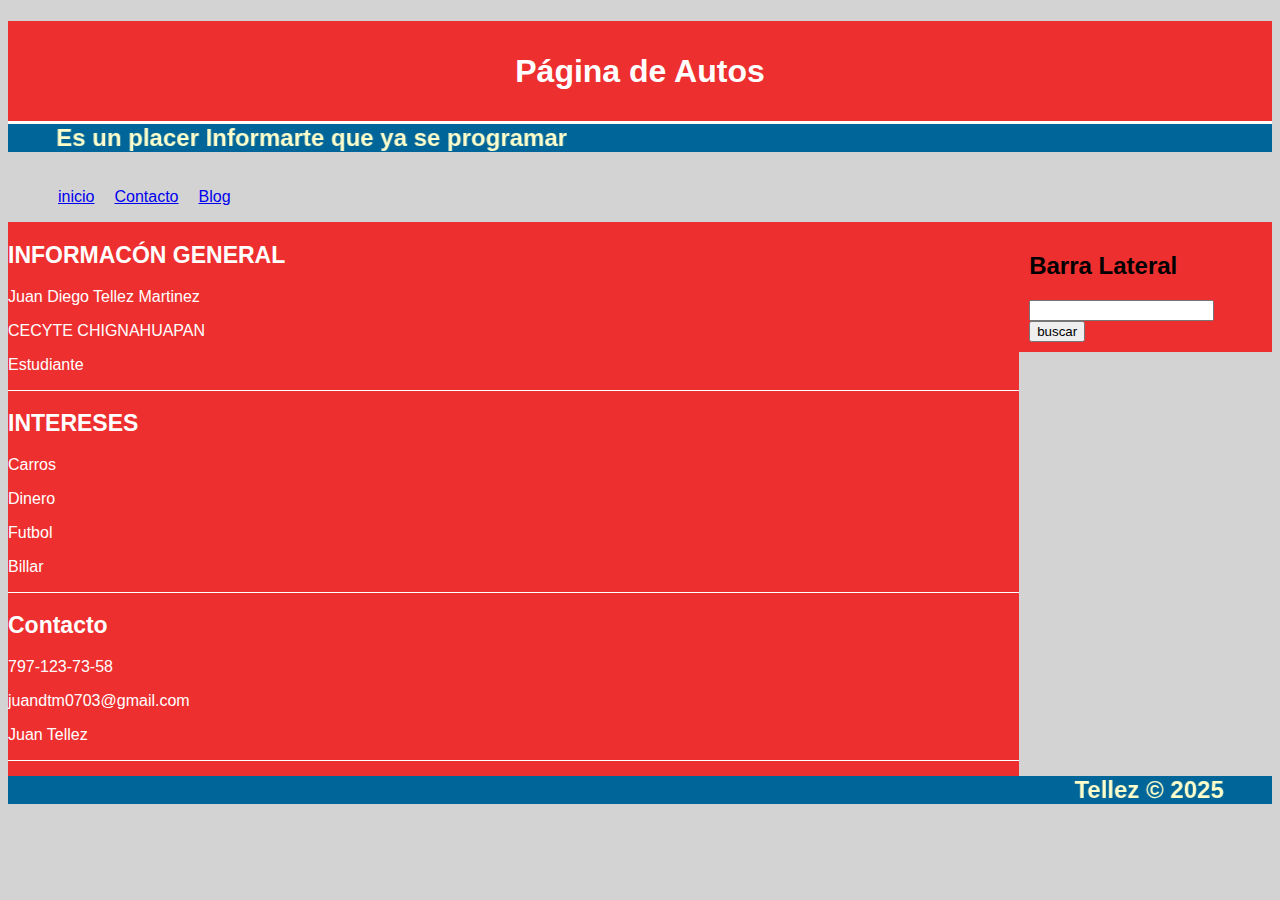
<file: index.html>
<!DOCTYPE html>
<html>
    <head>
        <meta charset="utf-8"/>
        <meta name="viewport" content="width=device-width,inicial-scale=1.0"/>
        <title>Página adaptativa de Juan Diego Tellez </title>
        <link rel="stylesheet" href="estilos.css"/>
    </head>
    <body>

    <div class="resolucion">

</div>



    </div>
        <head>
            <meta charset="utf-8"/>
        <meta name="viewport" content="width=device-width,inicial-scale=1.0"/>
        </head>
        <div id="Container">

            <header>
                <h1>Página de Autos</h1>
            </header>
<marquee bgcolor="#006699" behavior="alternate" direction="right">
<b><font color="#FFFFCC" size="5">Es un placer Informarte que ya se programar  </font></b>
</marquee>
            <nav>
                <ul>
                    <li>
                        <a href="Untitled-2.html">
                            inicio 
                        </a>
                    </li>
                    <li>
                        <a href="Untitled-3.html">
                            Contacto
                        </a>
                    </li>
                    <li>
                        <a href="index.html">
                            Blog
                        </a>
                    </li>
                </ul>
            </nav>

            <div class="clearfix"></div>

            <section id="content">

                <article class="article">
                    <h2>INFORMACÓN GENERAL</h2>
                    <p>Juan Diego Tellez Martinez </p>
                    <P>CECYTE CHIGNAHUAPAN</P>
                    <P>Estudiante</P>
                </article>

                <article class="article">
                    <h2>INTERESES</h2>
                    <p>Carros</p>
                    <P>Dinero</P>
                    <P>Futbol</P>
                    <P>Billar</P>
                </article>

                <article class="article">
                    <h2>Contacto</h2>
                    <p>797-123-73-58</p>
                    <P>juandtm0703@gmail.com</P>
                    <p>Juan Tellez</p>
                                    </article>


            </section> 

            <aside>

                <h2>Barra Lateral</h2>
                <form>
                    <input type="text">
                    <input type="submit" value="buscar"/>  
                </form>

            </aside>
            
            <div class="clearfix"></div>

            <footer>
                <marquee bgcolor="#006699" behavior="alternate" direction="left">
<b><font color="#FFFFCC" size="5">Tellez &copy; 2025 </font></b>
</marquee>
            </footer>
        </div>




    </body>
</html>
</file>
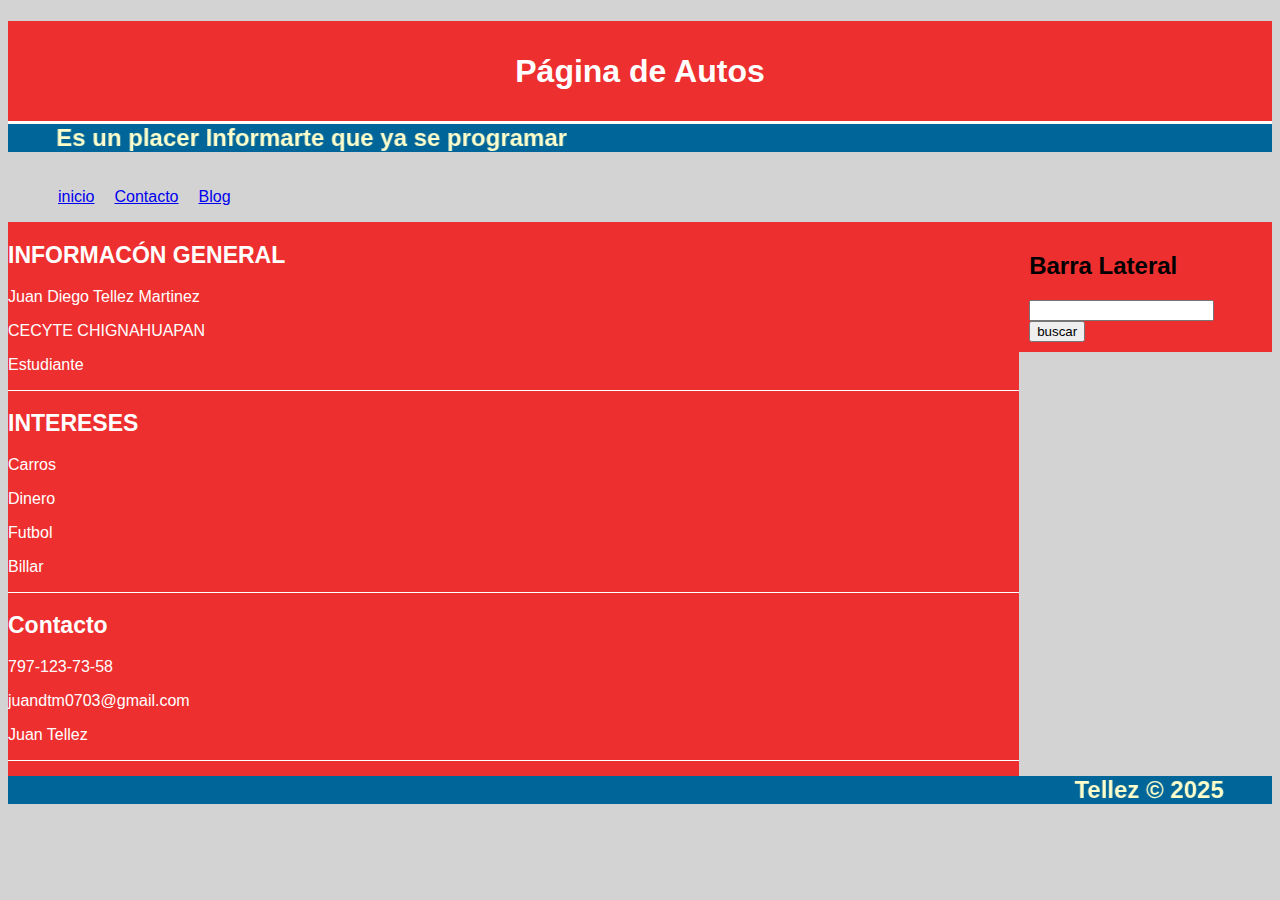
<file: index.html.html>
<!DOCTYPE html>
<html>
    <head>
        <meta charset="utf-8"/>
        <meta name="viewport" content="width=device-width,inicial-scale=1.0"/>
        <title>Página adaptativa de Juan Diego Tellez </title>
        <link rel="stylesheet" href="estilos.css"/>
    </head>
    <body>

    <div class="resolucion">

</div>



    </div>
        <head>
            <meta charset="utf-8"/>
        <meta name="viewport" content="width=device-width,inicial-scale=1.0"/>
        </head>
        <div id="Container">

            <header>
                <h1>Página de Autos</h1>
            </header>
<marquee bgcolor="#006699" behavior="alternate" direction="right">
<b><font color="#FFFFCC" size="5">Es un placer Informarte que ya se programar  </font></b>
</marquee>
            <nav>
                <ul>
                    <li>
                        <a href="Untitled-2.html">
                            inicio 
                        </a>
                    </li>
                    <li>
                        <a href="Untitled-3.html">
                            Contacto
                        </a>
                    </li>
                    <li>
                        <a href="index.html">
                            Blog
                        </a>
                    </li>
                </ul>
            </nav>

            <div class="clearfix"></div>

            <section id="content">

                <article class="article">
                    <h2>INFORMACÓN GENERAL</h2>
                    <p>Juan Diego Tellez Martinez </p>
                    <P>CECYTE CHIGNAHUAPAN</P>
                    <P>Estudiante</P>
                </article>

                <article class="article">
                    <h2>INTERESES</h2>
                    <p>Carros</p>
                    <P>Dinero</P>
                    <P>Futbol</P>
                    <P>Billar</P>
                </article>

                <article class="article">
                    <h2>Contacto</h2>
                    <p>797-123-73-58</p>
                    <P>juandtm0703@gmail.com</P>
                    <p>Juan Tellez</p>
                                    </article>


            </section> 

            <aside>

                <h2>Barra Lateral</h2>
                <form>
                    <input type="text">
                    <input type="submit" value="buscar"/>  
                </form>

            </aside>
            
            <div class="clearfix"></div>

            <footer>
                <marquee bgcolor="#006699" behavior="alternate" direction="left">
<b><font color="#FFFFCC" size="5">Tellez &copy; 2025 </font></b>
</marquee>
            </footer>
        </div>




    </body>
</html>
</file>
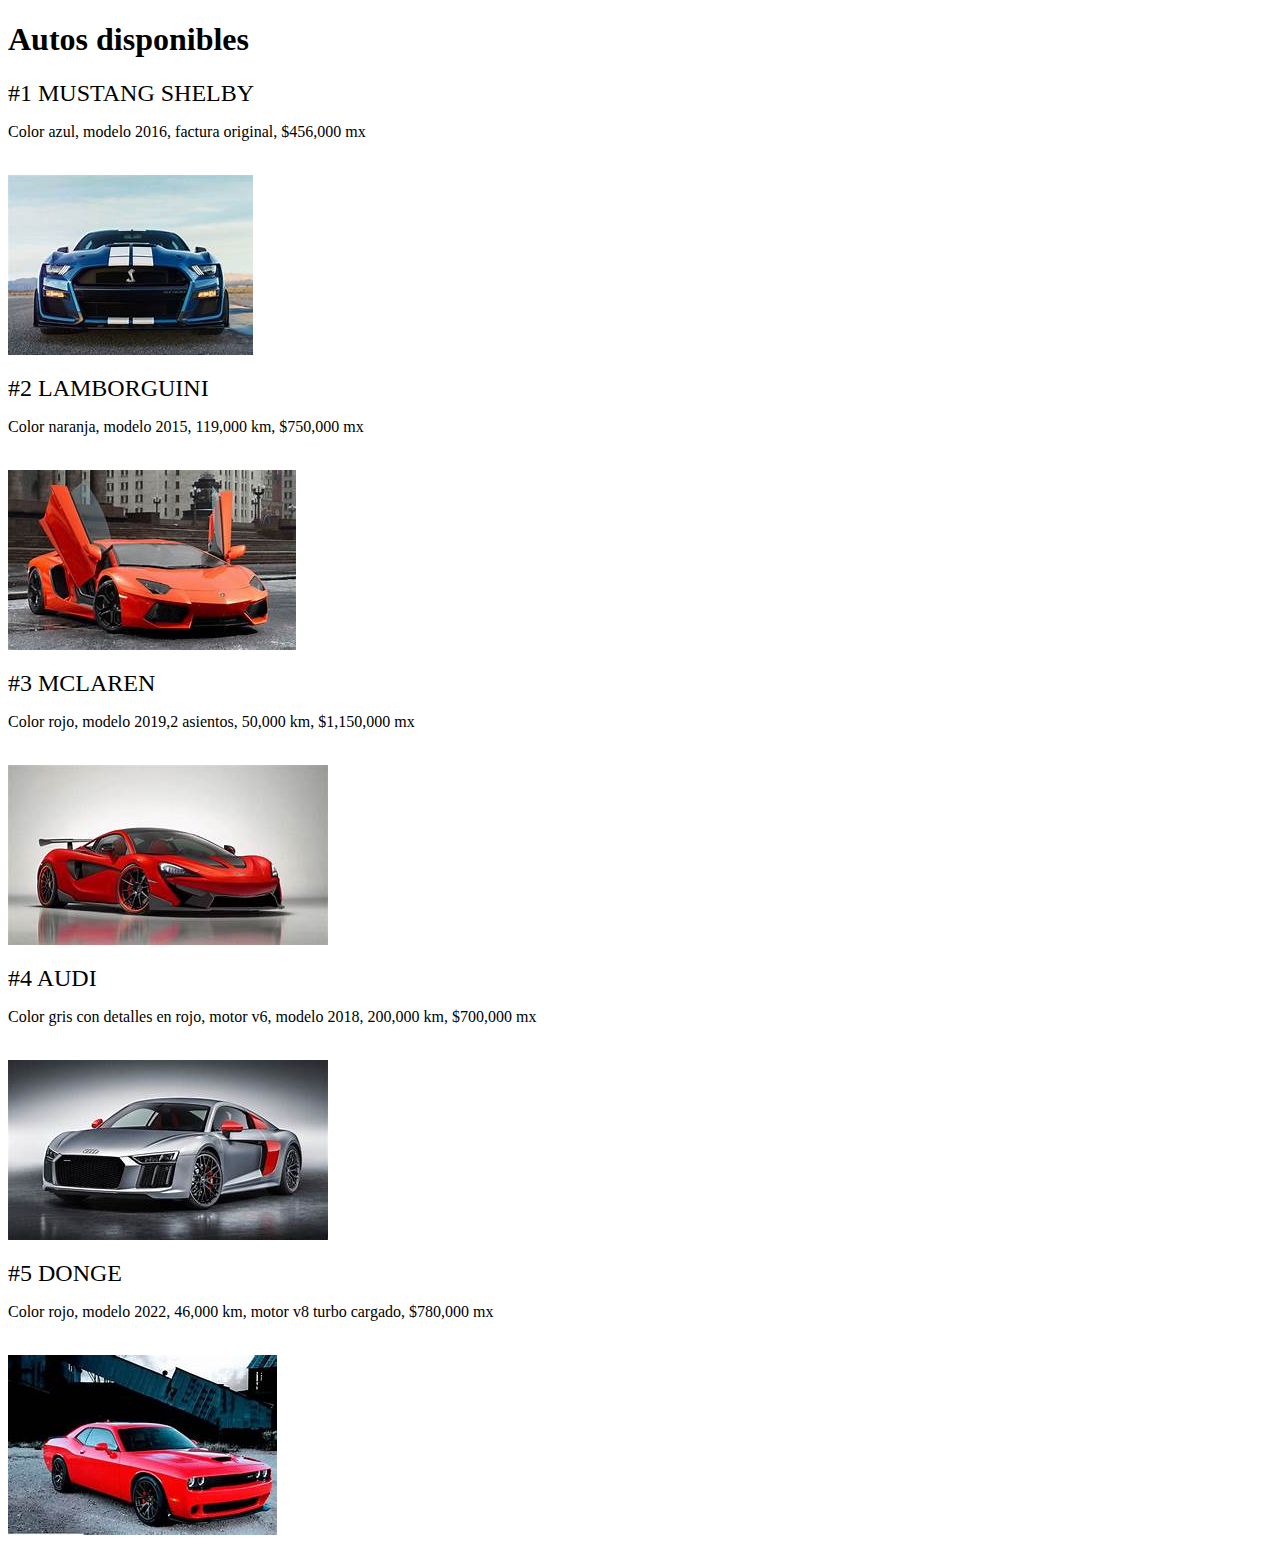
<file: Untitled-2.html>
<!DOCTYPE html>
<html lang="en">
<head>
    <meta charset="UTF-8">
    <meta name="viewport" content="width=device-width, initial-scale=1.0">
    <title>Venta De Autos</title>
    <link rel="stylesheet" href="Untitled-2.css"/>
</head>
<body >
    <div id="Container">
    <h1>Autos disponibles</h1>
    <p><font size = "5">#1 MUSTANG SHELBY</font></p>
    <p>Color azul, modelo 2016, factura original, $456,000 mx</p>
    <br>
   <img src="th (1).jpeg" alt="imagen de un autos" srcset="">  
   <br>
   <p><font size = "5">#2 LAMBORGUINI</font></p>
    <p>Color naranja, modelo 2015, 119,000 km, $750,000 mx</p>
   <br>
   <img src="th.jpeg" alt="imagen de un autos" srcset=""> 
   <br>
   <p><font size = "5">#3 MCLAREN</font></p>
    <p>Color rojo, modelo 2019,2 asientos, 50,000 km, $1,150,000 mx</p>
   <br>
   <img src="th (2).jpeg" alt="" srcset="imahen de auto">
   <br>
   <p><font size = "5">#4 AUDI</font></p>
    <p>Color gris con detalles en rojo, motor v6, modelo 2018, 200,000 km, $700,000 mx</p>
   <br>
   <img src="th (3).jpeg" alt="imah¿gen de auto" srcset="">
   <br>
   <p><font size = "5">#5 DONGE</font></p>
    <p>Color rojo, modelo 2022, 46,000 km, motor v8 turbo cargado, $780,000 mx</p>
   <br>
   <img src="th (4).jpeg" alt="imagen de autos" srcset="">
   <div class="clearfix"></div>
</body>
</html>
</file>
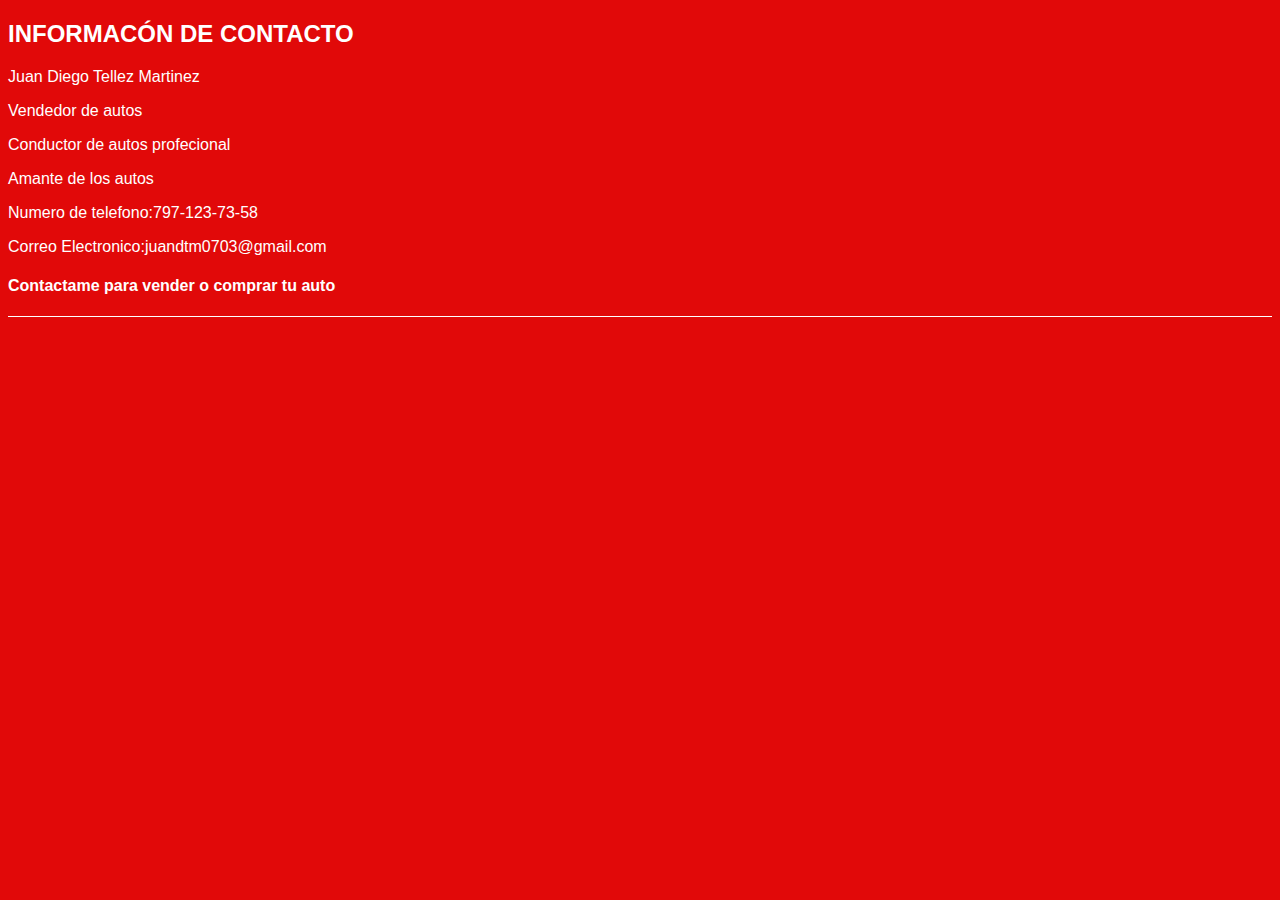
<file: Untitled-3.html>
<!DOCTYPE html>
<html lang="en">
<head>
    <meta charset="UTF-8">
    <meta name="viewport" content="width=device-width, initial-scale=1.0">
    <title>CONTACTO </title>
    <link rel="stylesheet" href="Untitled-1.css"/>
</head>
<body>
    <article class="article">
    <h2>INFORMACÓN DE CONTACTO</h2>
                    <p>Juan Diego Tellez Martinez </p>
                    <P>Vendedor de autos</P>
                    <P>Conductor de autos profecional </P>
                    <p>Amante de los autos</p>
                    <p>Numero de telefono:797-123-73-58</p>
                    <p>Correo Electronico:juandtm0703@gmail.com</p>

                    <h4> Contactame para vender o comprar tu auto</h4>
                </article>
                    
</body>
</html>
</file>
<file: estilos.css>
{
    max-width:100%;
    padding: 0px;
    margin: 0px;
}

body 
{
background:lightgray ;
font-family: Arial, Helvetica, sans-serif;
}

#container
{
    width: 1100px;
    margin: 0px;
    border: 1px solid black;
}
header
{
    background: rgb(238,47,47);
    height: 100px;
    width: 100%;
    text-align: center;
    line-height: 100px;
    color: white;
    border-bottom: 3px solid;
}
nav
{
background: rgb(76,241);
height: 50px;
border bottom: 1px solid black;
}
nav ul li 
{
    float: left;
    list-style: none;
    margin: 10px;
    line-height: 30px;
}
.clearfix
{
    clear: both;

}
#content 
{
    float: left;
    width: 80%;
    background: rgb(238,47,47);
    min-height: 470px;
}
aside
{
    float: left;
    width: calc(20% - 20px);
    background: rgb(238,47,47);
    padding: 10px;
}
.article 
{
    color: white;
    margin-top: 15px;
    margin-bottom:  15px;
    border-bottom: 1px solid;
}
.article h2 
{
    font-size: 23px;
}
 

.resolucion{
    width: 99%;
    text-align: center;
}


@media (min-width:768px) and (max-width: 990px){
    
}
@media (min-width: 991px){
    

}
</file>
<file: Untitled-2.css>
@media (min-width:768px) and (max-width: 990px){
    
}
@media (min-width: 991px){
    

}
</file>
<file: Untitled-1.css>
body 
{
background:rgb(225, 9, 9) ;
font-family: Arial, Helvetica, sans-serif;
}
.article 
{
    color: white;
    margin-top: 15px;
    margin-bottom:  15px;
    border-bottom: 1px solid;
}
@media (min-width:768px) and (max-width: 990px){
    
}
@media (min-width: 991px){
    

}
</file>
